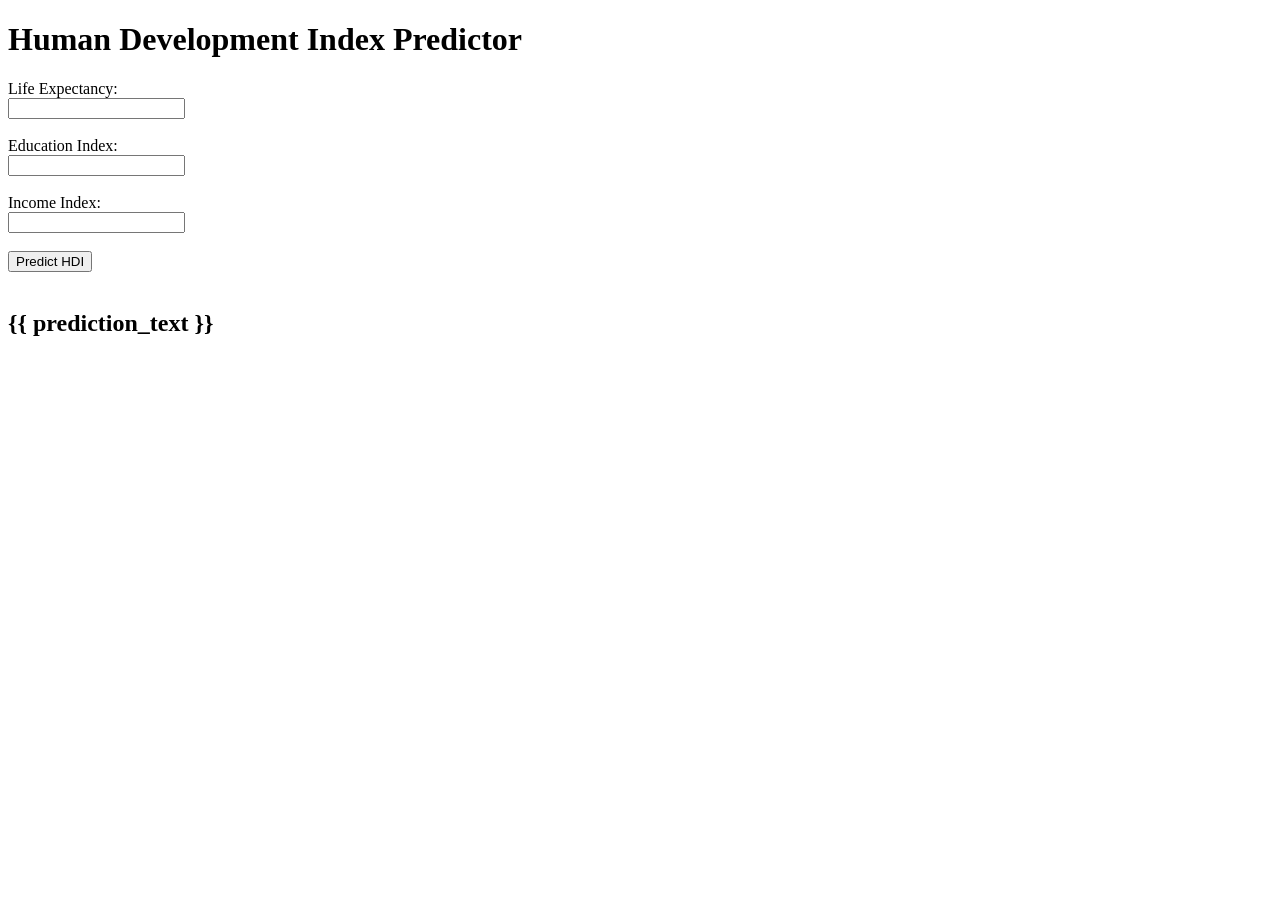
<file: index.html>
<!DOCTYPE html>
<html>
<head>
    <title>Human Development Index Predictor</title>
</head>
<body>
    <h1>Human Development Index Predictor</h1>

    <form action="/predict" method="post">
        <label>Life Expectancy:</label><br>
        <input type="number" step="any" name="life" required><br><br>

        <label>Education Index:</label><br>
        <input type="number" step="any" name="education" required><br><br>

        <label>Income Index:</label><br>
        <input type="number" step="any" name="income" required><br><br>

        <input type="submit" value="Predict HDI">
    </form>

    <br>

    <h2>{{ prediction_text }}</h2>

</body>
                                      </html>
</file>
